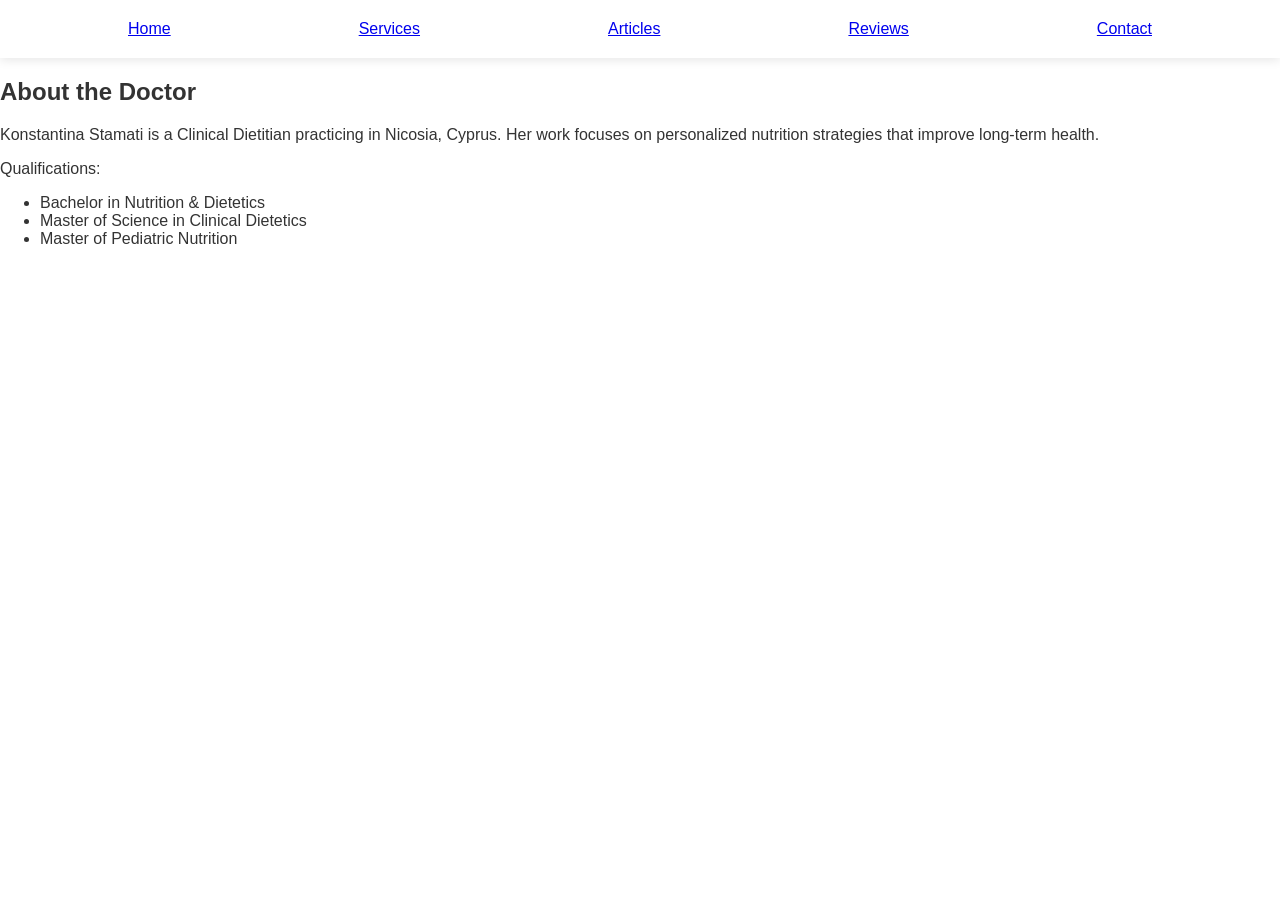
<file: about.html>
<!DOCTYPE html>
<html>
<head>
<meta charset="UTF-8">
<title>About</title>
<link rel="stylesheet" href="css/style.css">
</head>
<body>

<header>
<a href="index.html">Home</a>
<a href="services.html">Services</a>
<a href="articles.html">Articles</a>
<a href="reviews.html">Reviews</a>
<a href="contact.html">Contact</a>
</header>

<section class="page">
<h1>About the Doctor</h1>

<p>
Konstantina Stamati is a Clinical Dietitian practicing in Nicosia, Cyprus.
Her work focuses on personalized nutrition strategies that improve long‑term health.
</p>

<p>
Qualifications:
<ul>
<li>Bachelor in Nutrition & Dietetics</li>
<li>Master of Science in Clinical Dietetics</li>
<li>Master of Pediatric Nutrition</li>
</ul>
</p>

</section>

</body>
</html>
</file>
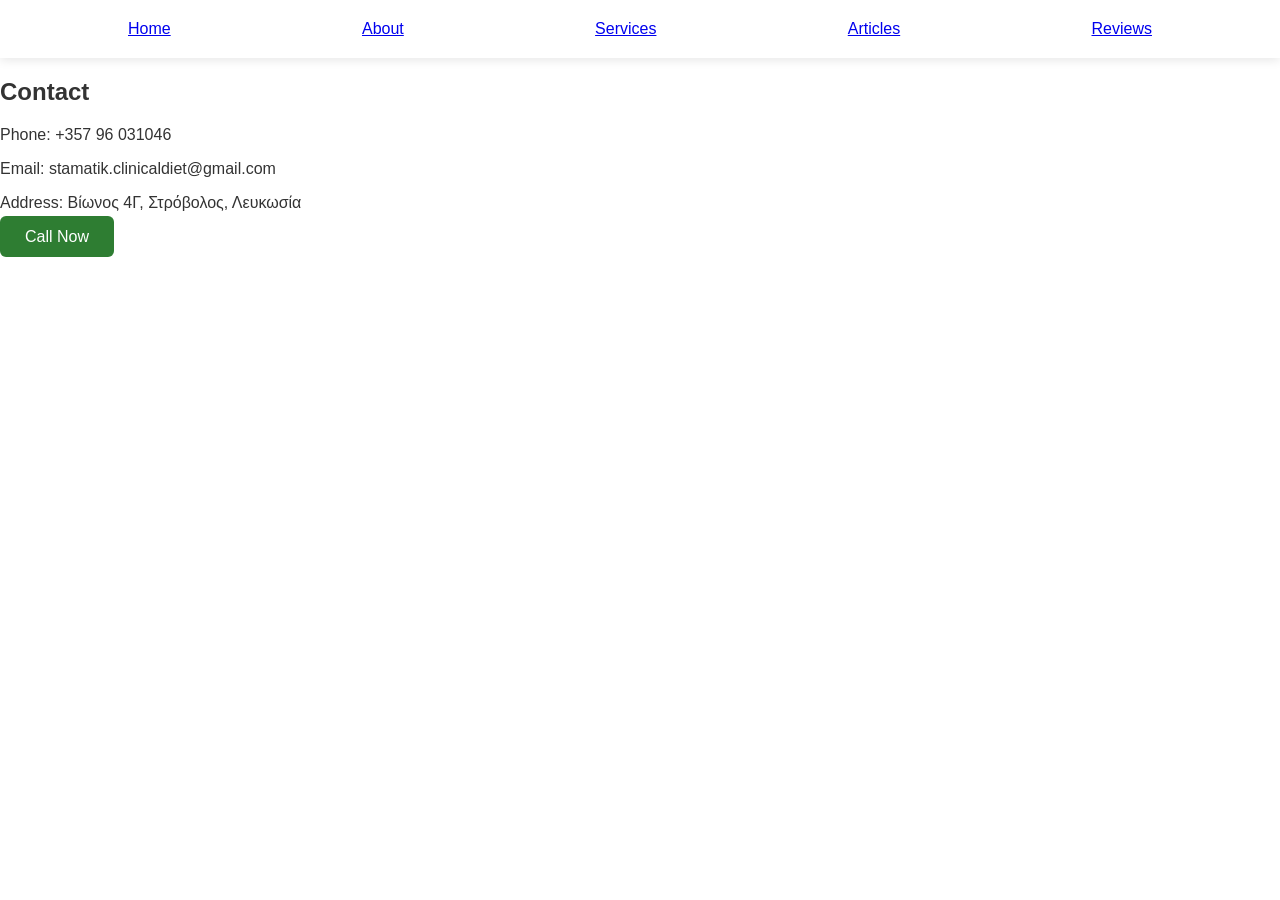
<file: contact.html>
<!DOCTYPE html>
<html>
<head>
<meta charset="UTF-8">
<title>Contact</title>
<link rel="stylesheet" href="css/style.css">
</head>
<body>

<header>
<a href="index.html">Home</a>
<a href="about.html">About</a>
<a href="services.html">Services</a>
<a href="articles.html">Articles</a>
<a href="reviews.html">Reviews</a>
</header>

<section class="page">
<h1>Contact</h1>

<p>Phone: +357 96 031046</p>
<p>Email: stamatik.clinicaldiet@gmail.com</p>
<p>Address: Βίωνος 4Γ, Στρόβολος, Λευκωσία</p>

<a class="btn" href="tel:+35796031046">Call Now</a>

</section>

</body>
</html>
</file>
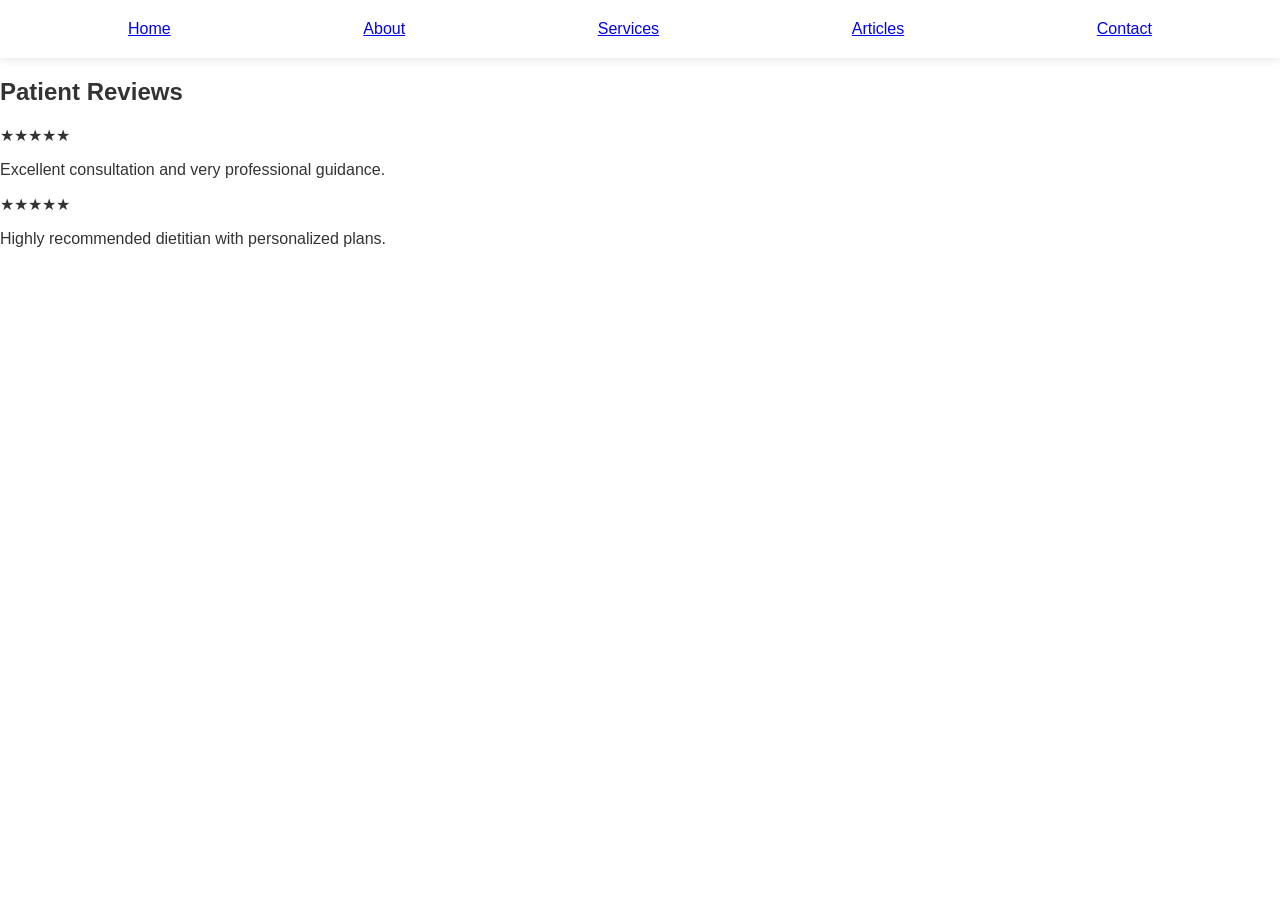
<file: reviews.html>
<!DOCTYPE html>
<html>
<head>
<meta charset="UTF-8">
<title>Reviews</title>
<link rel="stylesheet" href="css/style.css">
</head>
<body>

<header>
<a href="index.html">Home</a>
<a href="about.html">About</a>
<a href="services.html">Services</a>
<a href="articles.html">Articles</a>
<a href="contact.html">Contact</a>
</header>

<section class="page">
<h1>Patient Reviews</h1>

<div class="review-card">
★★★★★
<p>Excellent consultation and very professional guidance.</p>
</div>

<div class="review-card">
★★★★★
<p>Highly recommended dietitian with personalized plans.</p>
</div>

</section>

</body>
</html>
</file>
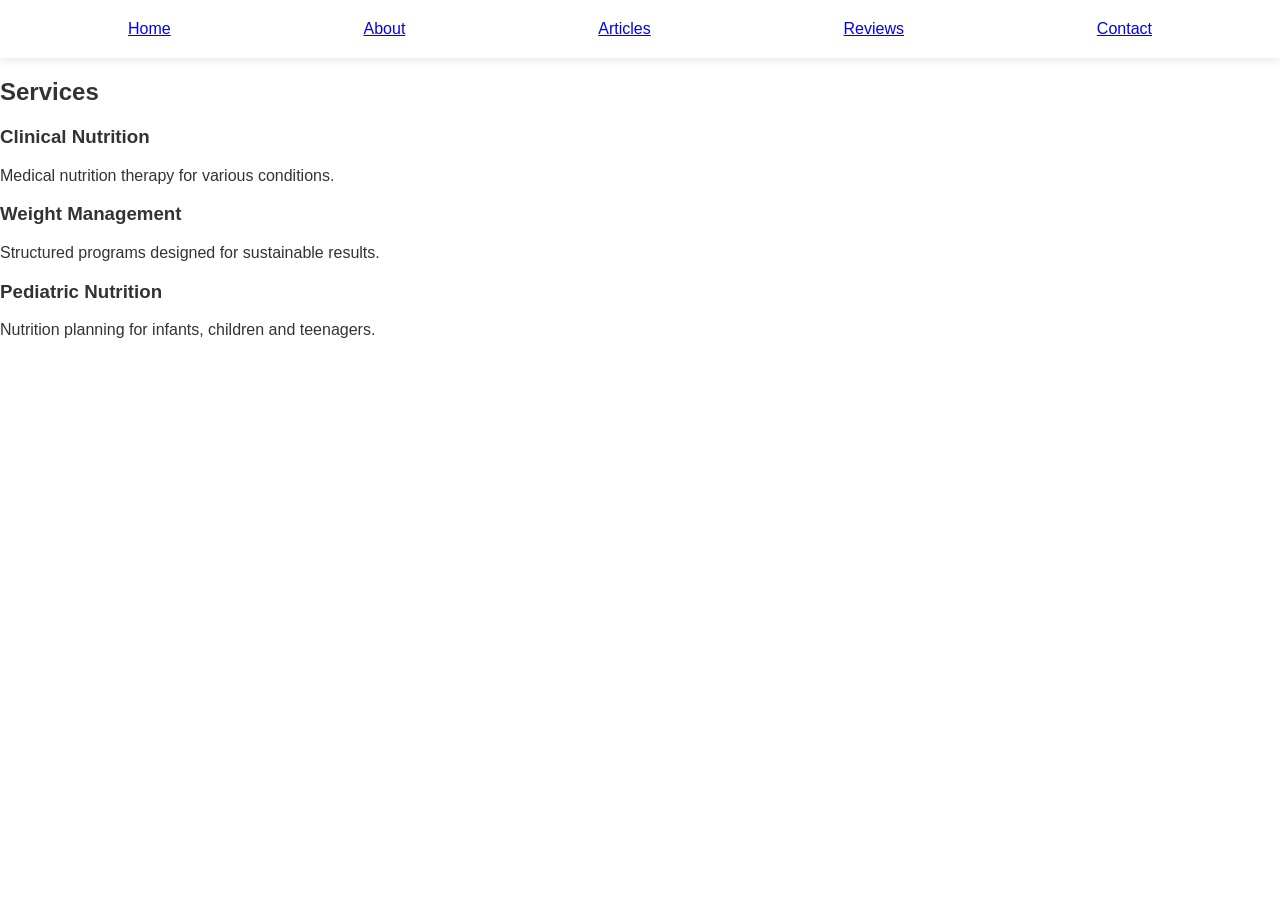
<file: services.html>
<!DOCTYPE html>
<html>
<head>
<meta charset="UTF-8">
<title>Services</title>
<link rel="stylesheet" href="css/style.css">
</head>
<body>

<header>
<a href="index.html">Home</a>
<a href="about.html">About</a>
<a href="articles.html">Articles</a>
<a href="reviews.html">Reviews</a>
<a href="contact.html">Contact</a>
</header>

<section class="page">
<h1>Services</h1>

<h3>Clinical Nutrition</h3>
<p>Medical nutrition therapy for various conditions.</p>

<h3>Weight Management</h3>
<p>Structured programs designed for sustainable results.</p>

<h3>Pediatric Nutrition</h3>
<p>Nutrition planning for infants, children and teenagers.</p>

</section>

</body>
</html>
</file>
<file: css/style.css>
body{
font-family: Arial, Helvetica, sans-serif;
margin:0;
color:#333;
}

header{
display:flex;
justify-content:space-between;
align-items:center;
padding:20px 10%;
background:white;
box-shadow:0 2px 10px rgba(0,0,0,0.1);
}

nav a{
margin:0 15px;
text-decoration:none;
color:#2e7d32;
font-weight:bold;
}

.hero{
height:600px;
background-image:url("https://images.unsplash.com/photo-1490645935967-10de6ba17061");
background-size:cover;
background-position:center;
display:flex;
align-items:center;
justify-content:center;
text-align:center;
color:white;
}

.hero-content{
background:rgba(0,0,0,0.5);
padding:40px;
border-radius:10px;
}

.hero h1{
font-size:48px;
margin-bottom:10px;
}

.btn{
background:#2e7d32;
color:white;
padding:12px 25px;
border-radius:6px;
text-decoration:none;
}

.btn-outline{
border:2px solid #2e7d32;
padding:10px 20px;
border-radius:6px;
text-decoration:none;
color:#2e7d32;
}

.container{
max-width:1100px;
margin:auto;
padding:60px 20px;
}

.services{
background:#f6faf6;
padding:80px 10%;
text-align:center;
}

.service-grid{
display:flex;
justify-content:center;
gap:40px;
flex-wrap:wrap;
}

.service{
background:white;
padding:30px;
width:260px;
border-radius:10px;
box-shadow:0 10px 25px rgba(0,0,0,0.05);
}

.conditions{
padding:60px;
text-align:center;
}

.articles{
padding:80px 10%;
text-align:center;
}

.articles-grid{
display:grid;
grid-template-columns:repeat(3,1fr);
gap:20px;
}

.articles-grid img{
width:100%;
border-radius:10px;
}

.reviews{
background:#f6faf6;
padding:60px;
text-align:center;
}

footer{
background:#2e7d32;
color:white;
text-align:center;
padding:20px;
margin-top:60px;
}
</file>
